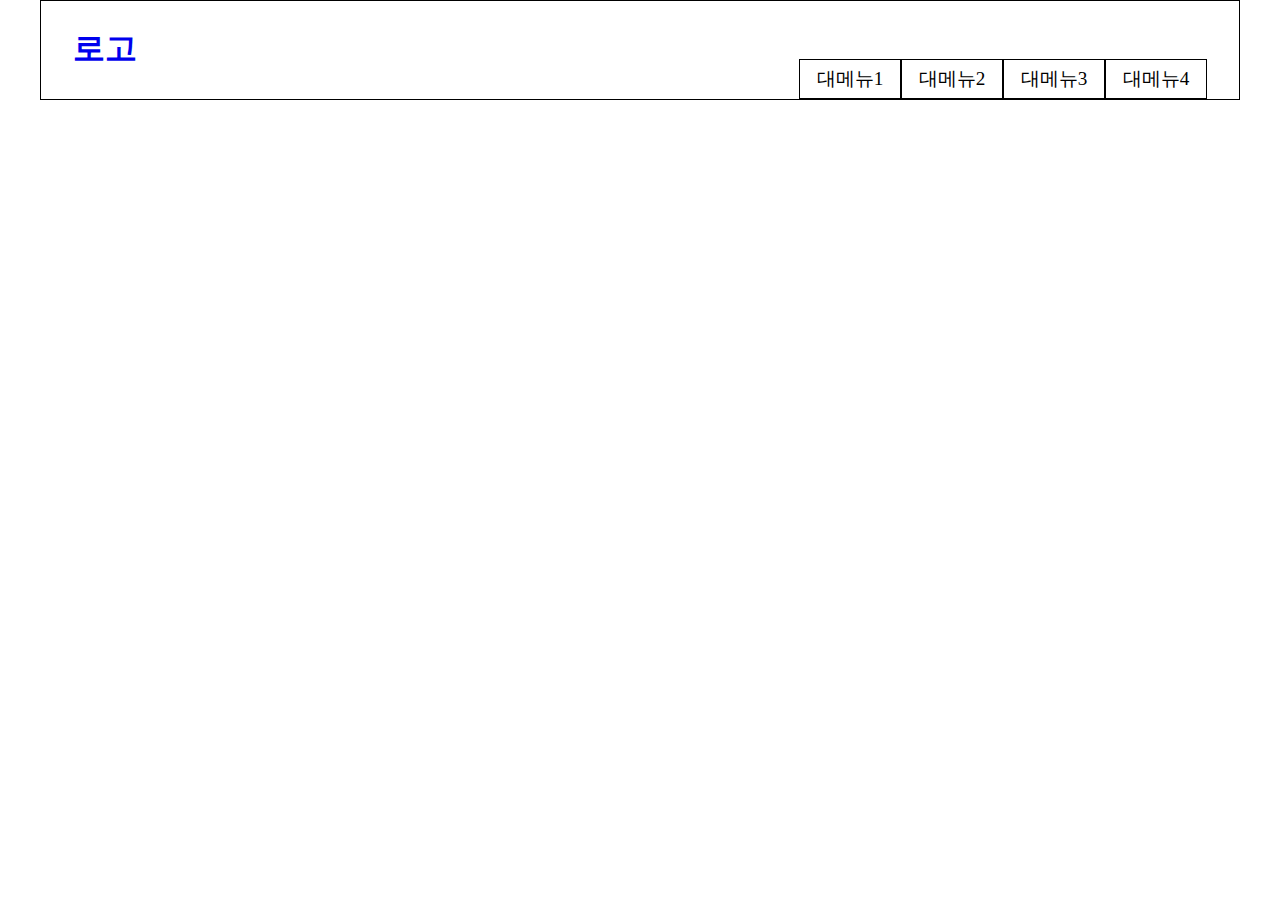
<file: B형/index.html>
<!DOCTYPE html>
<html lang="en">

<head>
  <meta charset="UTF-8">
  <meta name="viewport" content="width=device-width, initial-scale=1.0">
  <link rel="stylesheet" href="./index.css">
  <title>Document</title>
</head>

<body>
  <header class="zup">
    <div class="container d-flex justify-content-between align-items-end h100 rel border">
      <h1 class="h100 d-flex align-items-center">
        <a href="#none" class="d-block">로고</a>
      </h1>
      <ul id="gnb" class="d-flex before">
        <li class="rel d1li">
          <a href="#none" class="d-block d1a">대메뉴1</a>
          <ul class="abs d2ul">
            <li class="d2li"><a class="d2a" href="#none">소메뉴1</a></li>
            <li class="d2li"><a class="d2a" href="#none">소메뉴2</a></li>
            <li class="d2li"><a class="d2a" href="#none">소메뉴3</a></li>
            <li class="d2li"><a class="d2a" href="#none">소메뉴4</a></li>
          </ul>
        </li>
        <li class="rel d1li">
          <a href="#none" class="d-block d1a">대메뉴2</a>
          <ul class="abs d2ul">
            <li class="d2li"><a class="d2a" href="#none">소메뉴1</a></li>
            <li class="d2li"><a class="d2a" href="#none">소메뉴2</a></li>
            <li class="d2li"><a class="d2a" href="#none">소메뉴3</a></li>
            <li class="d2li"><a class="d2a" href="#none">소메뉴4</a></li>
          </ul>
        </li>
        <li class="rel d1li">
          <a href="#none" class="d-block d1a">대메뉴3</a>
          <ul class="abs d2ul">
            <li class="d2li"><a class="d2a" href="#none">소메뉴1</a></li>
            <li class="d2li"><a class="d2a" href="#none">소메뉴2</a></li>
            <li class="d2li"><a class="d2a" href="#none">소메뉴3</a></li>
            <li class="d2li"><a class="d2a" href="#none">소메뉴4</a></li>
          </ul>
        </li>
        <li class="rel d1li">
          <a href="#none" class="d-block d1a">대메뉴4</a>
          <ul class="abs d2ul">
            <li class="d2li"><a class="d2a" href="#none">소메뉴1</a></li>
            <li class="d2li"><a class="d2a" href="#none">소메뉴2</a></li>
            <li class="d2li"><a class="d2a" href="#none">소메뉴3</a></li>
            <li class="d2li"><a class="d2a" href="#none">소메뉴4</a></li>
          </ul>
        </li>
      </ul>
    </div>
  </header>
</body>

</html>
</file>
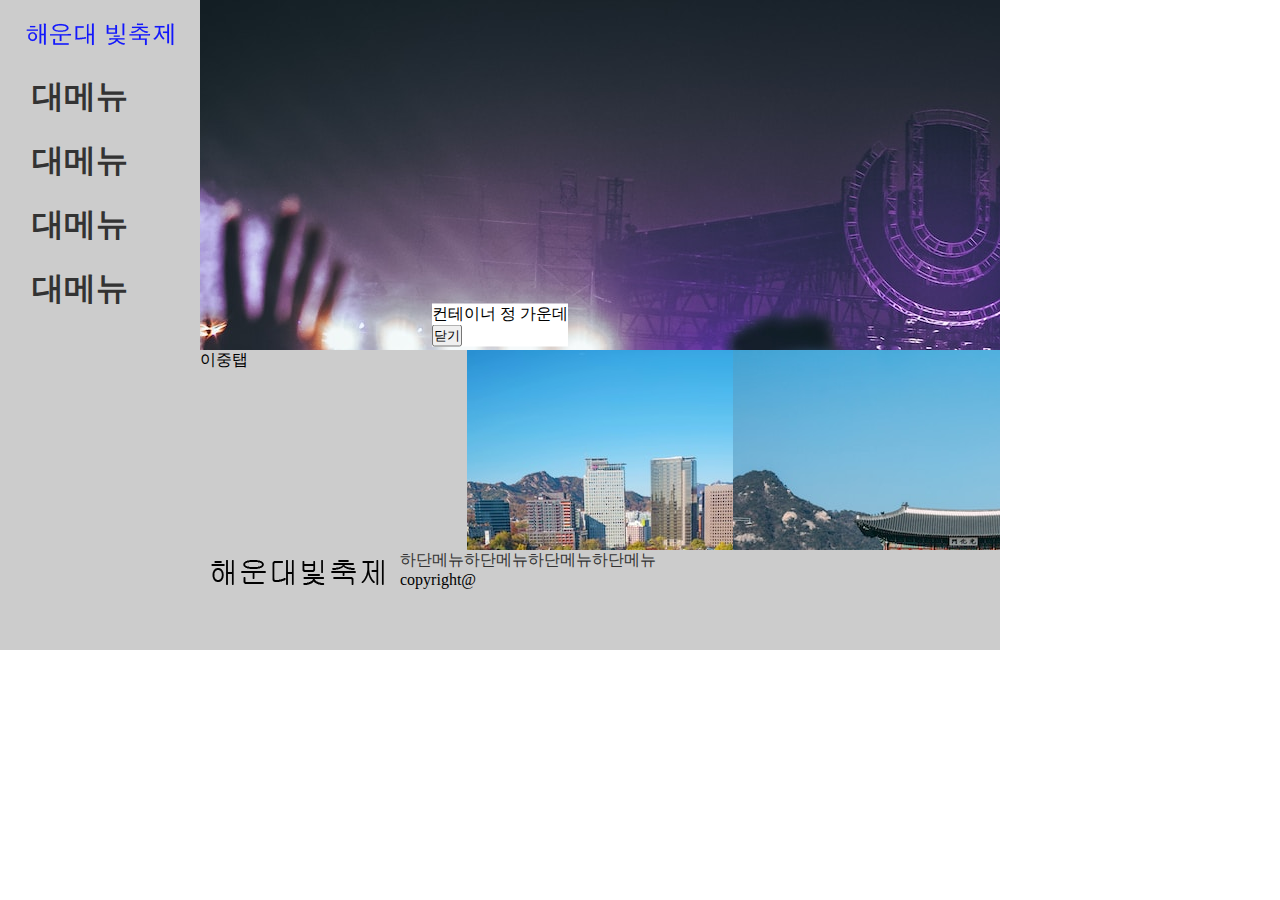
<file: C형/index.html>
<!DOCTYPE html>
<html lang="en">

<head>
  <meta charset="UTF-8">
  <meta name="viewport" content="width=device-width, initial-scale=1.0">
  <title>윕디자인기능사 실기 C형</title>
  <link rel="stylesheet" href="./index.css">
  <script src="./index.js"></script>
  <script src="https://code.jquery.com/jquery-2.2.4.js" integrity="sha256-iT6Q9iMJYuQiMWNd9lDyBUStIq/8PuOW33aOqmvFpqI="
    crossorigin="anonymous"></script>
  <script>
    $(function () {

      setInterval(anifun, 3000)

      function anifun() {
        $(".swiper-wapper").animate({
          "marginTop": -$(".swiper").height()
        }, 300, function () {
          $(".swiper-wapper .swiper-slide").eq(0).appendTo($(".swiper-wapper"))
          $(".swiper-wapper").css("marginTop", 0)
        })
      }
    })
  </script>
</head>

<body>
  <div class="container rel d-flex ccc">
    <header id="hd" class="w200">
      <h1><a href="#none"><img src="./img/logo.png" alt="로고이미지"></a></h1>
      <ul id="gnb">
        <li class="d1li">
          <a href="#none">대메뉴</a>
          <ul class="d2ul">
            <li class="d2li"><a href="#none" class="d2a d-block">소메뉴</a></li>
            <li class="d2li"><a href="#none" class="d2a d-block">소메뉴</a></li>
            <li class="d2li"><a href="#none" class="d2a d-block">소메뉴</a></li>
            <li class="d2li"><a href="#none" class="d2a d-block">소메뉴</a></li>
          </ul>
        </li>
        <li class="d1li">
          <a href="#none">대메뉴</a>
          <ul class="d2ul">
            <li class="d2li"><a href="#none" class="d2a d-block">소메뉴</a></li>
            <li class="d2li"><a href="#none" class="d2a d-block">소메뉴</a></li>
            <li class="d2li"><a href="#none" class="d2a d-block">소메뉴</a></li>
            <li class="d2li"><a href="#none" class="d2a d-block">소메뉴</a></li>
          </ul>
        </li>
        <li class="d1li">
          <a href="#none">대메뉴</a>
          <ul class="d2ul">
            <li class="d2li"><a href="#none" class="d2a d-block">소메뉴</a></li>
            <li class="d2li"><a href="#none" class="d2a d-block">소메뉴</a></li>
            <li class="d2li"><a href="#none" class="d2a d-block">소메뉴</a></li>
            <li class="d2li"><a href="#none" class="d2a d-block">소메뉴</a></li>
          </ul>
        </li>
        <li class="d1li">
          <a href="#none">대메뉴</a>
          <ul class="d2ul">
            <li class="d2li"><a href="#none" class="d2a d-block">소메뉴</a></li>
            <li class="d2li"><a href="#none" class="d2a d-block">소메뉴</a></li>
            <li class="d2li"><a href="#none" class="d2a d-block">소메뉴</a></li>
            <li class="d2li"><a href="#none" class="d2a d-block">소메뉴</a></li>
          </ul>
        </li>
      </ul>
    </header>

    <div class="content w800">
      <div class="swiper h350 ofh">
        <div class="swiper-wapper">
          <div class="swiper-slide h350"><img src="./img/banner1.jpeg" alt="배너"></div>
          <div class="swiper-slide h350"><img src="./img/banner2.jpeg" alt="배너"></div>
          <div class="swiper-slide h350"><img src="./img/banner3.jpeg" alt="배너"></div>
        </div>
      </div>

      <div class="threetab d-flex ofh">
        <div class="boardtab w33 h200">
          이중탭
        </div>
        <div class="imgbanner w33 h200"><a href="#none"><img src="./img/banner4.jpeg" alt="배너"></a></div>
        <div class="linkbanner w33 h200"><a href="#none"><img src="./img/banner5.jpeg" alt="배너"></a></div>
      </div>

      <footer class="h100 d-flex">
        <h3><img src="./img/footerlogo.png" alt="배너"></h3>
        <div class="fbox">
          <ul class="d-flex">
            <li><a href="#none" class="d-block">하단메뉴</a></li>
            <li><a href="#none" class="d-block">하단메뉴</a></li>
            <li><a href="#none" class="d-block">하단메뉴</a></li>
            <li><a href="#none" class="d-block">하단메뉴</a></li>
          </ul>
          <div>copyright@</div>
        </div>
      </footer>
    </div>

    <div id="pop" class="abs d-none">
      <p>컨테이너 정 가운데</p>
      <button>닫기</button>
    </div>
  </div>
</body>

</html>
</file>
<file: B형/index.css>
body *,
body {
  margin: 0;
  padding: 0;
}

li {
  list-style: none;
}

a {
  text-decoration: none;
}

a:hover {
  color: white;
}

.bg-light {
  background-color: #ccc;
}

.w-100 {
  width: 100%;
}

.h100 {
  height: 100px;
}

.h200 {
height: 200px;
}

.h300 {
  height: 300px;
}

.container {
  width: 1200px;
  margin: 0 auto;
}

.d-flex {
  display: flex;
}

.d-block {
  display: block;
}

.rel {
  position: relative;
}

.abs {
  position: absolute;
}

.border {
  border: 1px solid black;
  box-sizing: border-box;
}

.justify-content-center {
  justify-content: center;
}

.justify-content-between {
  justify-content: space-between;
}

.align-items-center {
  align-items: center;
}

.align-items-end {
align-items: end;
}

.zup {
  z-index: 100;
}


/* 레이아웃 */
h1 {
margin-left: 2rem;
}

#gnb {
  margin-right: 2rem;
}

.before:before {
  content: "";
  position: absolute;
  background-color: black;
  height: 0;
  left: 0;
  right: 0;
  top: 100%;
  transition: 0.5s;
}

.before:hover:before {
  height: 150px;
}

.before:hover .d2ul {
  display: block;
}

.d2ul {
  display: none;
}

.d1li {
  width: 100px;
  line-height: 2;
  display: flex;
  justify-content: center;
  align-items: center;
  border: 1px solid black;
}

.d1a {
  font-size: 1.2em;
  color: black;
}

.d2li {
  width: 100px;
  display: flex;
  justify-content: center;
  align-items: center;
}

.d1li:hover {
  background-color: black;
}

/* 대메뉴 활성화 소메뉴에 롤오버하더라도 활성화상태유지 */
.d1li:hover .d1a {
  color: white;
}

.d2li:hover {
  background-color: white;
}

.d2li:hover .d2a {
  color: black;
}

.d2ul {
  top: 100%;
}

.d2a {
  color: white;
}
</file>
<file: C형/index.css>
* {
  margin: 0;
  padding: 0;
}

ul,li {
  list-style: none;
}

a {
  text-decoration: none;
  color: #333;
}

.ccc {
  background-color: #ccc;
}

.red {
  background-color: red;
}

.blue {
  background-color: blue;
}

a:hover {
  color: red;
}

.ofh {
  overflow: hidden;
}

.d-flex {
  display: flex;
}

.jcc {
  justify-content: center;
}

.jcb {
  justify-content: space-between;
}

.aic {
  align-items: center;
}

.d-block {
  display: block;
}

.rel {
  position: relative;
}

.abs {
  position: absolute;
}

.w200 {
  width: 200px;
}

.w800 {
  width: 800px;
}

.h350 {
  height: 350px;
}

.h200 {
  height: 200px;
}

.h100 {
  height: 100px;
}

.w33 {
  width: 33.33%;
}

.container {
  width: 1000px;
}

#pop {
  top: 50%;
  left: 50%;
  background-color: white;
  transform: translate(-50%, -50%);
  z-index: 1000;
}

#gnb {
  text-indent: 2rem;
}

#gnb > li > a{
  font-size: 2em;
  font-weight: bold;
  line-height: 2;
}

#hd {
  padding: 1rem 0;
  box-sizing: border-box;
}

#gnb .d2ul {
  max-height: 0;
  overflow: hidden;
  transition: 0.5s;
}

#gnb li:hover ul {
  max-height: 300px;
}

#gnb > li:hover > a {
  color: red;
}
</file>
